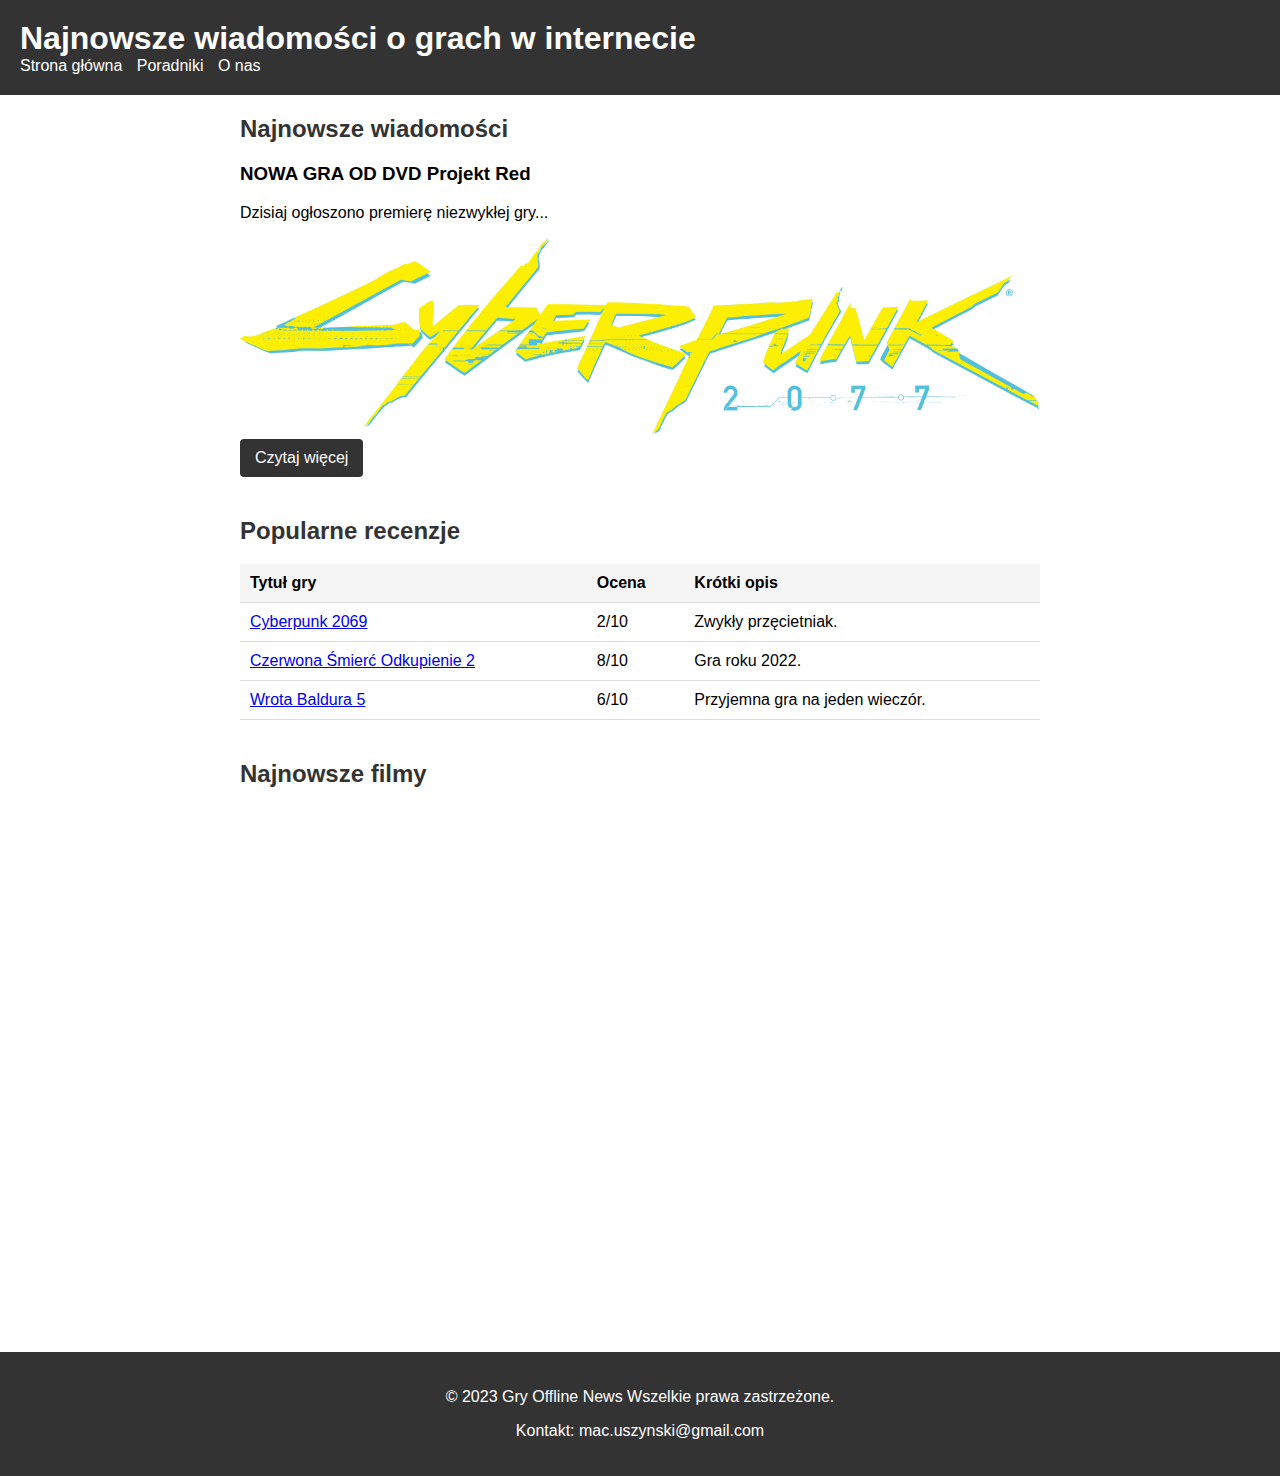
<file: index.html>
<!DOCTYPE html>
<html lang="pl">
<head>
    <meta charset="UTF-8">
    <title>Gry Offline News</title>
    <link rel="stylesheet" href="style.css">
</head>
<body>
    <header>
        <h1>Najnowsze wiadomości o grach w internecie</h1>
        <nav>
            <ul>
                <li><a href="index.html">Strona główna</a></li>
                <li><a href="guides.html">Poradniki</a></li>
                <li><a href="about.html">O nas</a></li>
            </ul>
        </nav>
    </header>
    
    <main>
        <section id="main-section">
            <h2>Najnowsze wiadomości</h2>
            <article>
                <h3>NOWA GRA OD DVD Projekt Red</h3>
                <p>Dzisiaj ogłoszono premierę niezwykłej gry...</p>
                <img src="cyberpunk.jpg" alt="Miniaturka Wiadomości" width="800" height="200">
                <a href="pelny_artykul.html">Czytaj więcej</a>
            </article>
        </section>
        
        <section>
            <h2>Popularne recenzje</h2>
            <table>
                <tr>
                    <th>Tytuł gry</th>
                    <th>Ocena</th>
                    <th>Krótki opis</th>
                </tr>
                <tr>
                    <td><a href="recenzja.html">Cyberpunk 2069</a></td>
                    <td>2/10</td>
                    <td>Zwykły przęcietniak.</td>
                </tr>
                <tr>
                    <td><a href="recenzja2.html">Czerwona Śmierć Odkupienie 2</a></td>
                    <td>8/10</td>
                    <td>Gra roku 2022.</td>
                </tr>
                <tr>
                    <td><a href="recenzja3.html">Wrota Baldura 5</a></td>
                    <td>6/10</td>
                    <td>Przyjemna gra na jeden wieczór.</td>
                </tr>
                
            </table>
            
        </section>

        <section>
            <h2>Najnowsze filmy</h2>
            <iframe width="800" height="500" src="https://www.youtube.com/embed/qlRQCYp5USY" frameborder="0" allow="accelerometer; autoplay; encrypted-media; gyroscope; picture-in-picture" allowfullscreen></iframe>
            
        </section>
    </main>

    <footer>
        <p>&copy; 2023 Gry Offline News Wszelkie prawa zastrzeżone.</p>
        <p>Kontakt: <a href="mailto:mac.uszynski@gmail.com">mac.uszynski@gmail.com</a></p>
    </footer>
</body>
</html>
</file>
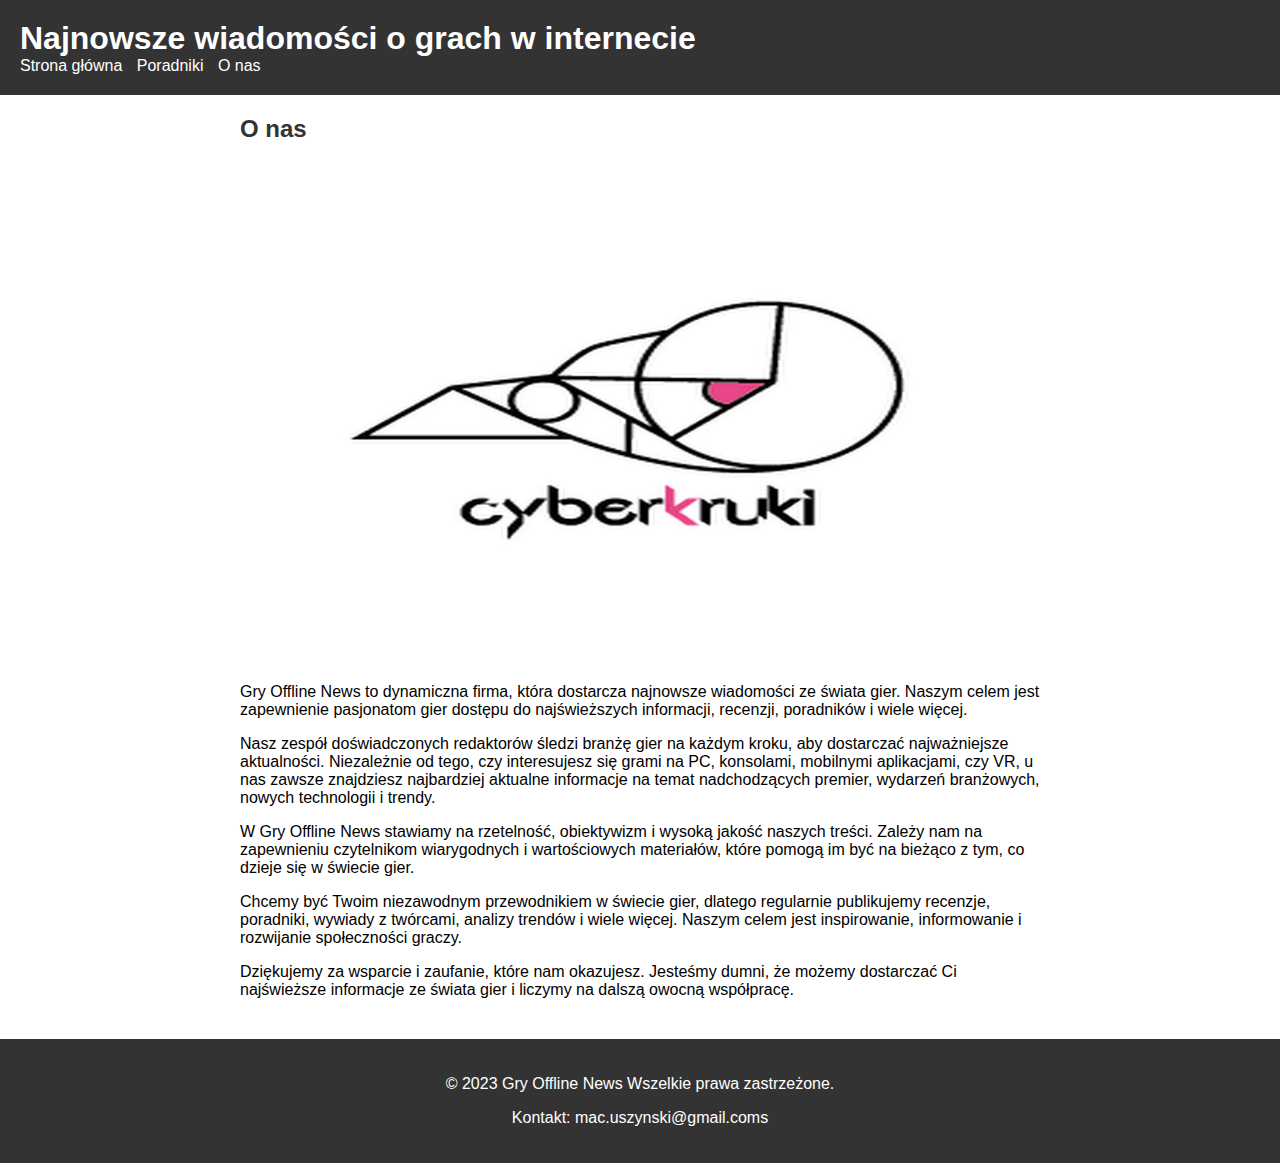
<file: about.html>
<!DOCTYPE html>
<html lang="pl">
<head>
    <meta charset="UTF-8">
    <title>Gry Offline News</title>
    <link rel="stylesheet" href="style.css">
</head>
<body>
    <header>
        <h1>Najnowsze wiadomości o grach w internecie</h1>
        <nav>
            <ul>
                <li><a href="index.html">Strona główna</a></li>
                <li><a href="guides.html">Poradniki</a></li>
                <li><a href="about.html">O nas</a></li>

            </ul>
        </nav>
    </header>

    <main>
        <section>
            <h2>O nas</h2>
            <img src="gryonline.jpg" alt="Opis obrazka" width="800" height="500">
            <p>Gry Offline News to dynamiczna firma, która dostarcza najnowsze wiadomości ze świata gier. Naszym celem jest zapewnienie pasjonatom gier dostępu do najświeższych informacji, recenzji, poradników i wiele więcej.</p>
            <p>Nasz zespół doświadczonych redaktorów śledzi branżę gier na każdym kroku, aby dostarczać najważniejsze aktualności. Niezależnie od tego, czy interesujesz się grami na PC, konsolami, mobilnymi aplikacjami, czy VR, u nas zawsze znajdziesz najbardziej aktualne informacje na temat nadchodzących premier, wydarzeń branżowych, nowych technologii i trendy.</p>
            <p>W Gry Offline News stawiamy na rzetelność, obiektywizm i wysoką jakość naszych treści. Zależy nam na zapewnieniu czytelnikom wiarygodnych i wartościowych materiałów, które pomogą im być na bieżąco z tym, co dzieje się w świecie gier.</p>
            <p>Chcemy być Twoim niezawodnym przewodnikiem w świecie gier, dlatego regularnie publikujemy recenzje, poradniki, wywiady z twórcami, analizy trendów i wiele więcej. Naszym celem jest inspirowanie, informowanie i rozwijanie społeczności graczy.</p>
            <p>Dziękujemy za wsparcie i zaufanie, które nam okazujesz. Jesteśmy dumni, że możemy dostarczać Ci najświeższe informacje ze świata gier i liczymy na dalszą owocną współpracę.</p>
        </section>
    </main>

    <footer>
        <p>&copy; 2023 Gry Offline News Wszelkie prawa zastrzeżone.</p>
        <p>Kontakt: <a href="mailto:mac.uszynski@gmail.com">mac.uszynski@gmail.coms</a></p>
    </footer>
</body>
</html>
</file>
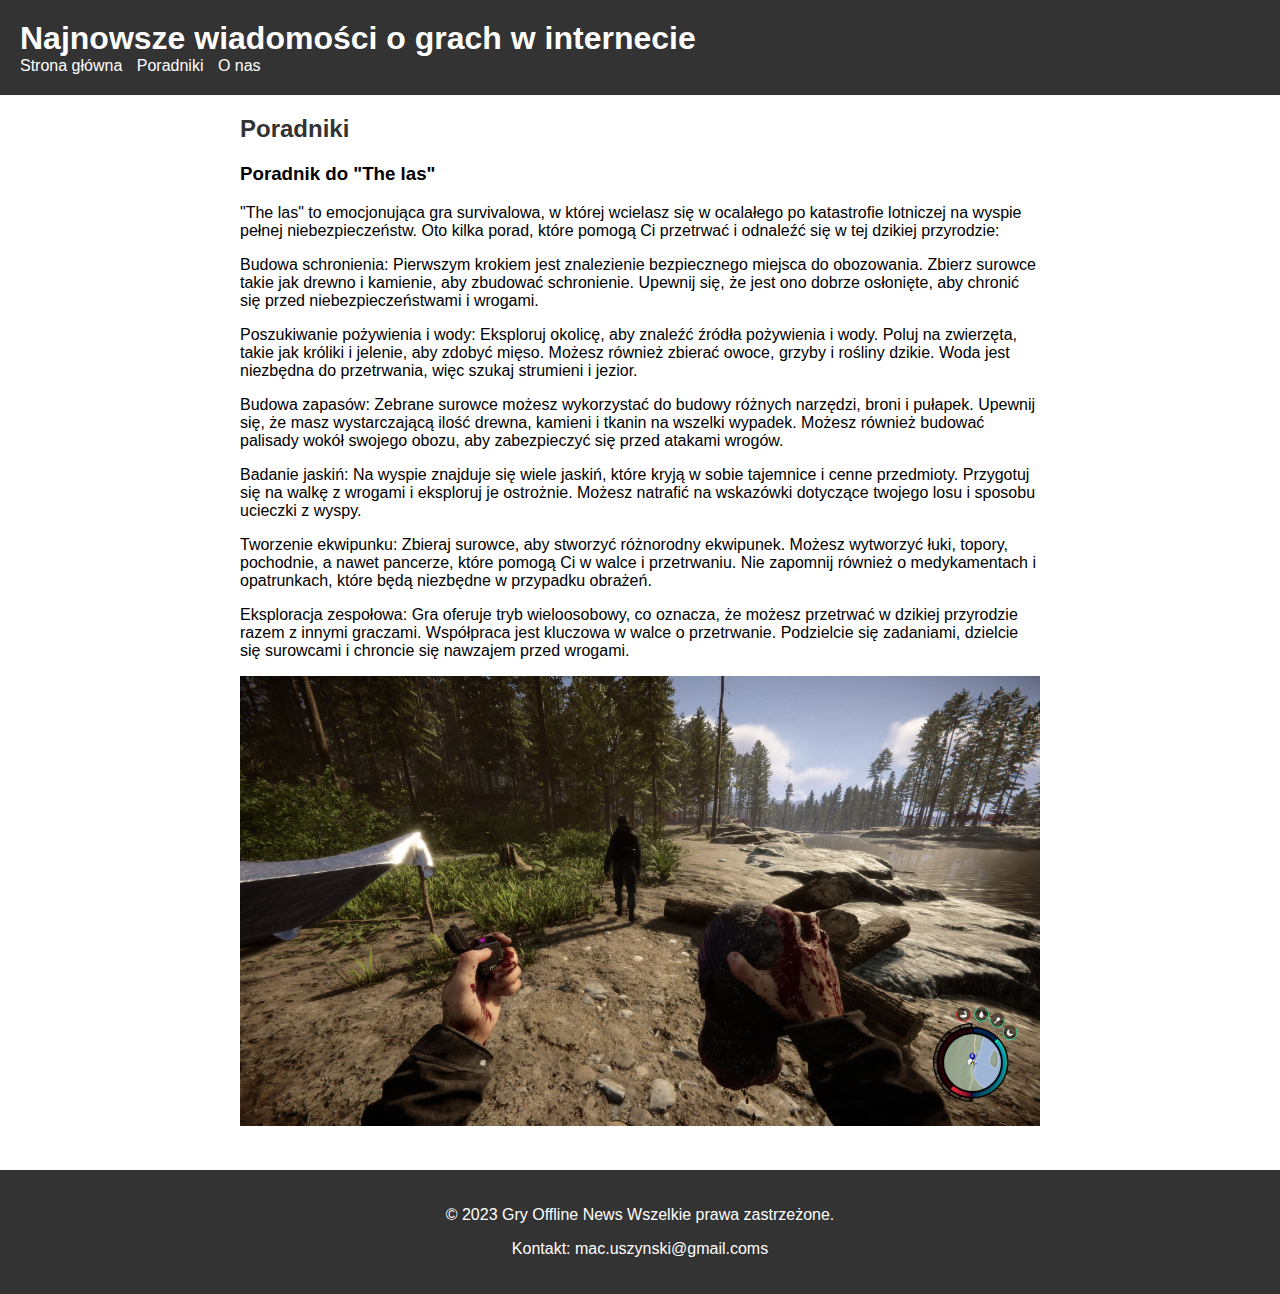
<file: guides.html>
<!DOCTYPE html>
<html lang="pl">
<head>
    <meta charset="UTF-8">
    <title>Gry Offline News</title>
    <link rel="stylesheet" href="style.css">
</head>
<body>
    <header>
        <h1>Najnowsze wiadomości o grach w internecie</h1>
        <nav>
            <ul>
                <li><a href="index.html">Strona główna</a></li>
                <li><a href="guides.html">Poradniki</a></li>
                <li><a href="about.html">O nas</a></li>
            </ul>
        </nav>
    </header>

    <main>
        <section>
            <h2>Poradniki</h2>
            <article>
                <h3>Poradnik do "The las"</h3>
                <p>"The las" to emocjonująca gra survivalowa, w której wcielasz się w ocalałego po katastrofie lotniczej na wyspie pełnej niebezpieczeństw. Oto kilka porad, które pomogą Ci przetrwać i odnaleźć się w tej dzikiej przyrodzie:

                    <p>Budowa schronienia: Pierwszym krokiem jest znalezienie bezpiecznego miejsca do obozowania. Zbierz surowce takie jak drewno i kamienie, aby zbudować schronienie. Upewnij się, że jest ono dobrze osłonięte, aby chronić się przed niebezpieczeństwami i wrogami.</p>
                    
                    <p>Poszukiwanie pożywienia i wody: Eksploruj okolicę, aby znaleźć źródła pożywienia i wody. Poluj na zwierzęta, takie jak króliki i jelenie, aby zdobyć mięso. Możesz również zbierać owoce, grzyby i rośliny dzikie. Woda jest niezbędna do przetrwania, więc szukaj strumieni i jezior.</p>
                    
                    <p>Budowa zapasów: Zebrane surowce możesz wykorzystać do budowy różnych narzędzi, broni i pułapek. Upewnij się, że masz wystarczającą ilość drewna, kamieni i tkanin na wszelki wypadek. Możesz również budować palisady wokół swojego obozu, aby zabezpieczyć się przed atakami wrogów.</p>
                    
                    <p>Badanie jaskiń: Na wyspie znajduje się wiele jaskiń, które kryją w sobie tajemnice i cenne przedmioty. Przygotuj się na walkę z wrogami i eksploruj je ostrożnie. Możesz natrafić na wskazówki dotyczące twojego losu i sposobu ucieczki z wyspy.</p>
                    
                    <p>Tworzenie ekwipunku: Zbieraj surowce, aby stworzyć różnorodny ekwipunek. Możesz wytworzyć łuki, topory, pochodnie, a nawet pancerze, które pomogą Ci w walce i przetrwaniu. Nie zapomnij również o medykamentach i opatrunkach, które będą niezbędne w przypadku obrażeń.</p>
                    
                    Eksploracja zespołowa: Gra oferuje tryb wieloosobowy, co oznacza, że ​​możesz przetrwać w dzikiej przyrodzie razem z innymi graczami. Współpraca jest kluczowa w walce o przetrwanie. Podzielcie się zadaniami, dzielcie się surowcami i chroncie się nawzajem przed wrogami.</p>
                <img src="thelas.jpg" alt="Miniaturka poradnika">
            </article>
        </section>
    </main>

    <footer>
        <p>&copy; 2023 Gry Offline News Wszelkie prawa zastrzeżone.</p>
        <p>Kontakt: <a href="mailto:mac.uszynski@gmail.com">mac.uszynski@gmail.coms</a></p>
    </footer>
</body>
</html>
</file>
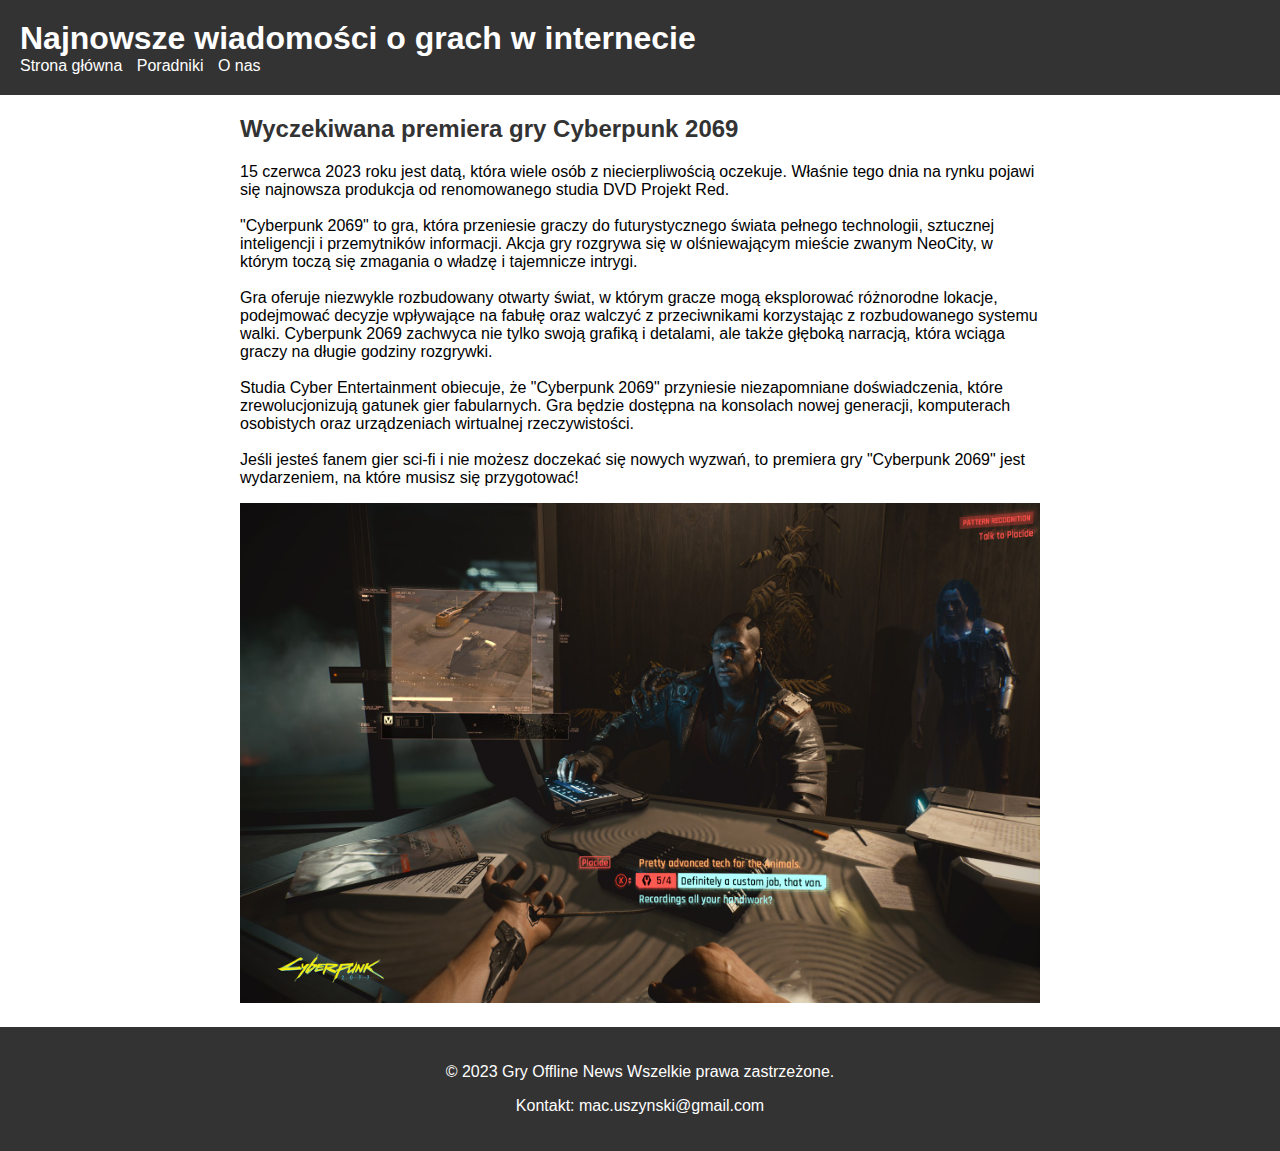
<file: pelny_artykul.html>
<!DOCTYPE html>
<html lang="pl">
<head>
    <meta charset="UTF-8">
    <title>Gry Offline News</title>
    <link rel="stylesheet" href="style.css">
</head>
<body>
    <header>
        <h1>Najnowsze wiadomości o grach w internecie</h1>
        <nav>
            <ul>
                <li><a href="index.html">Strona główna</a></li>
                <li><a href="guides.html">Poradniki</a></li>
                <li><a href="about.html">O nas</a></li>
            </ul>
        </nav>
    </header>

<body>
    
    <main>
        <article>
            <h2>Wyczekiwana premiera gry Cyberpunk 2069</h2>
            
            <p>
                15 czerwca 2023 roku jest datą, która wiele osób z niecierpliwością oczekuje. Właśnie tego dnia na rynku pojawi się najnowsza produkcja od renomowanego studia DVD Projekt Red.
                <br><br>
                "Cyberpunk 2069" to gra, która przeniesie graczy do futurystycznego świata pełnego technologii, sztucznej inteligencji i przemytników informacji. Akcja gry rozgrywa się w olśniewającym mieście zwanym NeoCity, w którym toczą się zmagania o władzę i tajemnicze intrygi.
                <br><br>
                Gra oferuje niezwykle rozbudowany otwarty świat, w którym gracze mogą eksplorować różnorodne lokacje, podejmować decyzje wpływające na fabułę oraz walczyć z przeciwnikami korzystając z rozbudowanego systemu walki. Cyberpunk 2069 zachwyca nie tylko swoją grafiką i detalami, ale także głęboką narracją, która wciąga graczy na długie godziny rozgrywki.
                <br><br>
                Studia Cyber Entertainment obiecuje, że "Cyberpunk 2069" przyniesie niezapomniane doświadczenia, które zrewolucjonizują gatunek gier fabularnych. Gra będzie dostępna na konsolach nowej generacji, komputerach osobistych oraz urządzeniach wirtualnej rzeczywistości.
                <br><br>
                Jeśli jesteś fanem gier sci-fi i nie możesz doczekać się nowych wyzwań, to premiera gry "Cyberpunk 2069" jest wydarzeniem, na które musisz się przygotować!
            </p>
        </article>

        <img src="screen.jpg" alt="Opis obrazka" width="800" height="500">
    </main>
    
    <footer>
        <p>&copy; 2023 Gry Offline News Wszelkie prawa zastrzeżone.</p>
        <p>Kontakt: <a href="mailto:mac.uszynski@gmail.com">mac.uszynski@gmail.com</a></p>
    </footer>
</body>
</html>
</file>
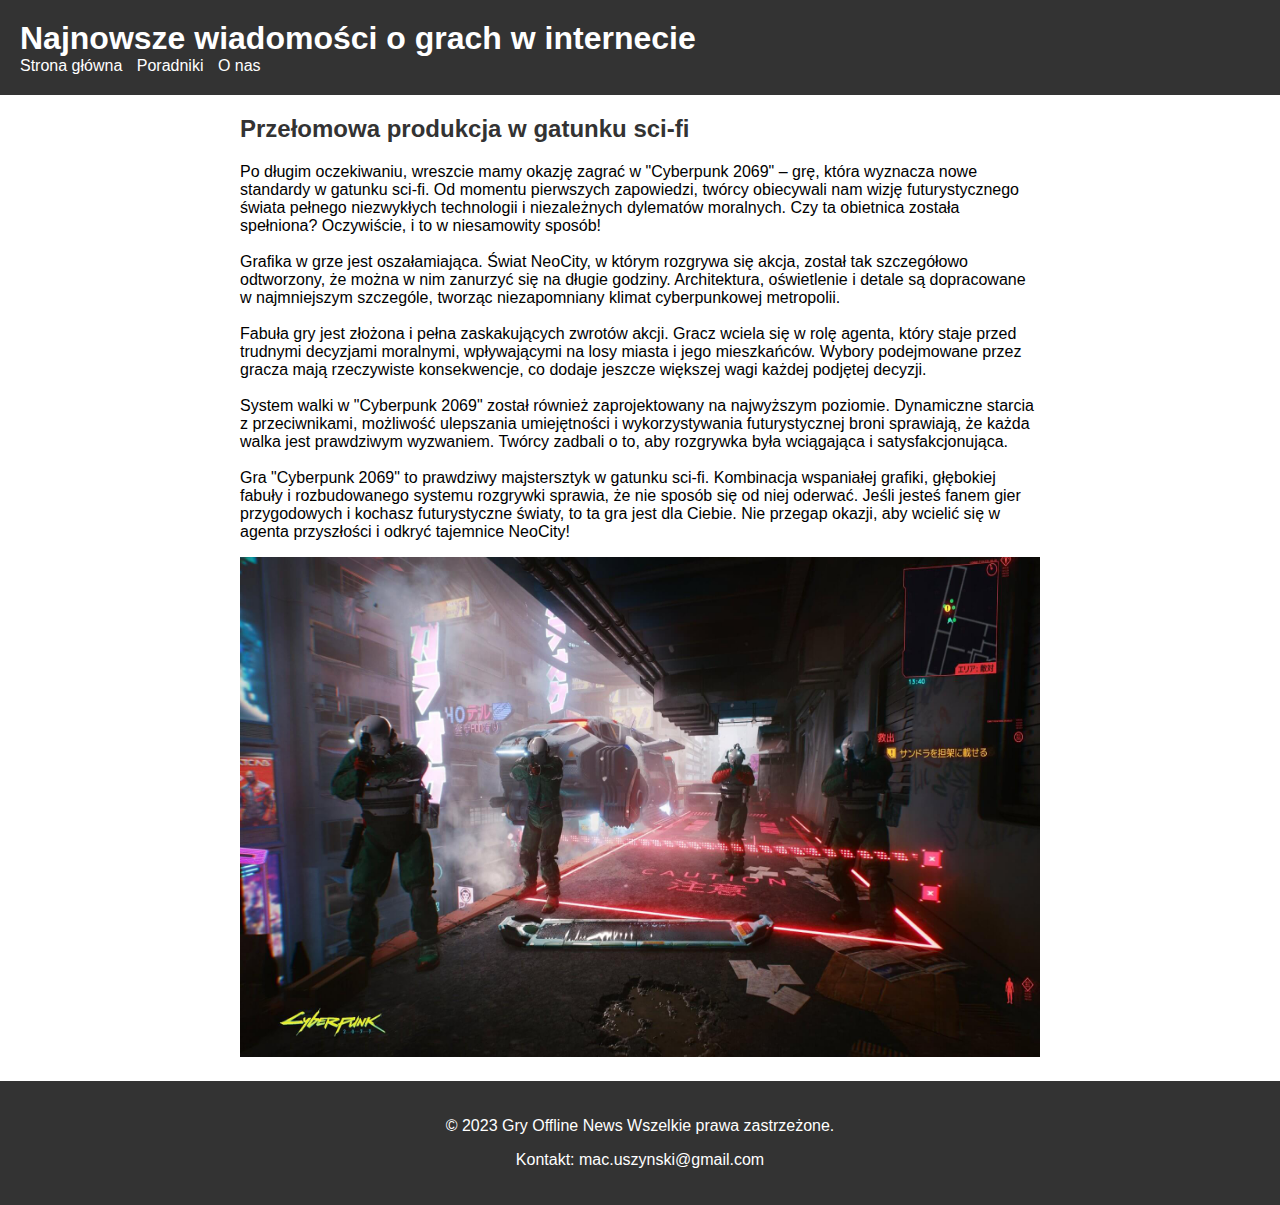
<file: recenzja.html>
<!DOCTYPE html>
<html>
<head>
    <meta charset="UTF-8">
    <title>Gry Offline News</title>
    <link rel="stylesheet" href="style.css">
</head>
<body>
    <header>
        <h1>Najnowsze wiadomości o grach w internecie</h1>
        <nav>
            <ul>
                <li><a href="index.html">Strona główna</a></li>
                <li><a href="guides.html">Poradniki</a></li>
                <li><a href="about.html">O nas</a></li>
            </ul>
        </nav>
    </header>
    
    <main>
        <article>
            <h2>Przełomowa produkcja w gatunku sci-fi</h2>
            
            <p>
                Po długim oczekiwaniu, wreszcie mamy okazję zagrać w "Cyberpunk 2069" – grę, która wyznacza nowe standardy w gatunku sci-fi. Od momentu pierwszych zapowiedzi, twórcy obiecywali nam wizję futurystycznego świata pełnego niezwykłych technologii i niezależnych dylematów moralnych. Czy ta obietnica została spełniona? Oczywiście, i to w niesamowity sposób!
                <br><br>
                Grafika w grze jest oszałamiająca. Świat NeoCity, w którym rozgrywa się akcja, został tak szczegółowo odtworzony, że można w nim zanurzyć się na długie godziny. Architektura, oświetlenie i detale są dopracowane w najmniejszym szczególe, tworząc niezapomniany klimat cyberpunkowej metropolii.
                <br><br>
                Fabuła gry jest złożona i pełna zaskakujących zwrotów akcji. Gracz wciela się w rolę agenta, który staje przed trudnymi decyzjami moralnymi, wpływającymi na losy miasta i jego mieszkańców. Wybory podejmowane przez gracza mają rzeczywiste konsekwencje, co dodaje jeszcze większej wagi każdej podjętej decyzji.
                <br><br>
                System walki w "Cyberpunk 2069" został również zaprojektowany na najwyższym poziomie. Dynamiczne starcia z przeciwnikami, możliwość ulepszania umiejętności i wykorzystywania futurystycznej broni sprawiają, że każda walka jest prawdziwym wyzwaniem. Twórcy zadbali o to, aby rozgrywka była wciągająca i satysfakcjonująca.
                <br><br>
                Gra "Cyberpunk 2069" to prawdziwy majstersztyk w gatunku sci-fi. Kombinacja wspaniałej grafiki, głębokiej fabuły i rozbudowanego systemu rozgrywki sprawia, że nie sposób się od niej oderwać. Jeśli jesteś fanem gier przygodowych i kochasz futurystyczne światy, to ta gra jest dla Ciebie. Nie przegap okazji, aby wcielić się w agenta przyszłości i odkryć tajemnice NeoCity!
            </p>
        </article>
        <img src="cyberek.jpg" alt="Opis obrazka" width="800" height="500">
    </main>

    

    
    <footer>
        <p>&copy; 2023 Gry Offline News Wszelkie prawa zastrzeżone.</p>
        <p>Kontakt: <a href="mailto:mac.uszynski@gmail.com">mac.uszynski@gmail.com</a></p>
    </footer>
</body>
</html>
</file>
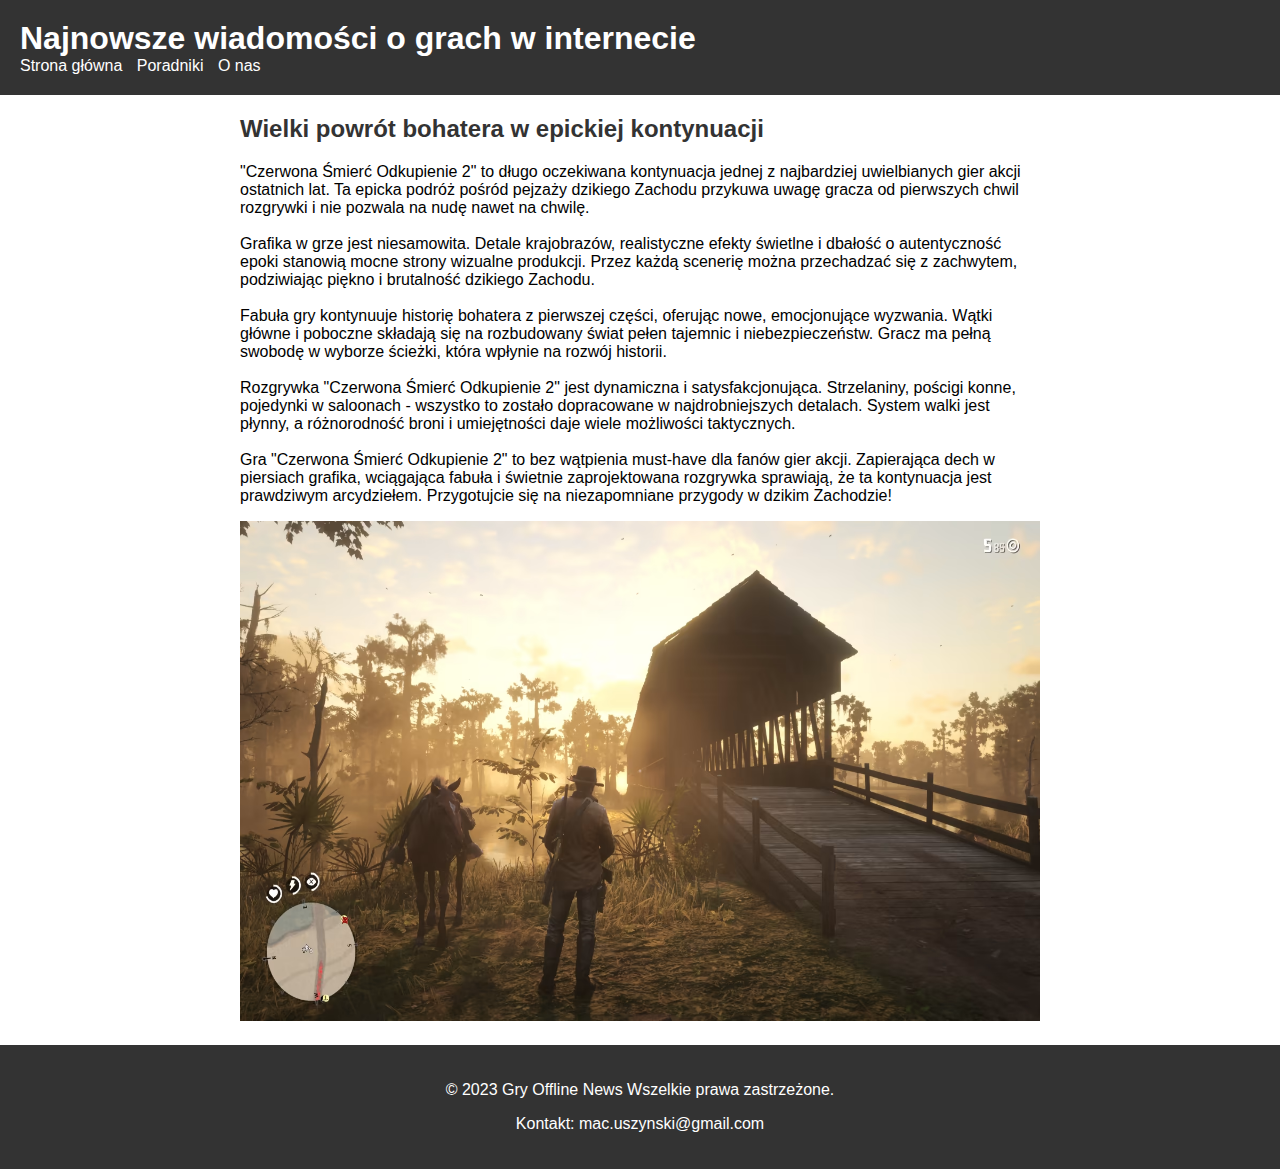
<file: recenzja2.html>
<!DOCTYPE html>
<html>
<head>
    <meta charset="UTF-8">
    <title>Gry Offline News</title>
    <link rel="stylesheet" href="style.css">
</head>
<body>
    <header>
        <h1>Najnowsze wiadomości o grach w internecie</h1>
        <nav>
            <ul>
                <li><a href="index.html">Strona główna</a></li>
                <li><a href="guides.html">Poradniki</a></li>
                <li><a href="about.html">O nas</a></li>
            </ul>
        </nav>
    </header>
    
    <main>
        <article>
            <h2>Wielki powrót bohatera w epickiej kontynuacji</h2>
            
            <p>
                "Czerwona Śmierć Odkupienie 2" to długo oczekiwana kontynuacja jednej z najbardziej uwielbianych gier akcji ostatnich lat. Ta epicka podróż pośród pejzaży dzikiego Zachodu przykuwa uwagę gracza od pierwszych chwil rozgrywki i nie pozwala na nudę nawet na chwilę.
                <br><br>
                Grafika w grze jest niesamowita. Detale krajobrazów, realistyczne efekty świetlne i dbałość o autentyczność epoki stanowią mocne strony wizualne produkcji. Przez każdą scenerię można przechadzać się z zachwytem, podziwiając piękno i brutalność dzikiego Zachodu.
                <br><br>
                Fabuła gry kontynuuje historię bohatera z pierwszej części, oferując nowe, emocjonujące wyzwania. Wątki główne i poboczne składają się na rozbudowany świat pełen tajemnic i niebezpieczeństw. Gracz ma pełną swobodę w wyborze ścieżki, która wpłynie na rozwój historii.
                <br><br>
                Rozgrywka "Czerwona Śmierć Odkupienie 2" jest dynamiczna i satysfakcjonująca. Strzelaniny, pościgi konne, pojedynki w saloonach - wszystko to zostało dopracowane w najdrobniejszych detalach. System walki jest płynny, a różnorodność broni i umiejętności daje wiele możliwości taktycznych.
                <br><br>
                Gra "Czerwona Śmierć Odkupienie 2" to bez wątpienia must-have dla fanów gier akcji. Zapierająca dech w piersiach grafika, wciągająca fabuła i świetnie zaprojektowana rozgrywka sprawiają, że ta kontynuacja jest prawdziwym arcydziełem. Przygotujcie się na niezapomniane przygody w dzikim Zachodzie!
            </p>
        </article>
        <img src="rdr.jpg" alt="Opis obrazka" width="800" height="500">
    </main>
    </main>
    
    <footer>
        <p>&copy; 2023 Gry Offline News Wszelkie prawa zastrzeżone.</p>
        <p>Kontakt: <a href="mailto:mac.uszynski@gmail.com">mac.uszynski@gmail.com</a></p>
    </footer>
</body>
</html>
</file>
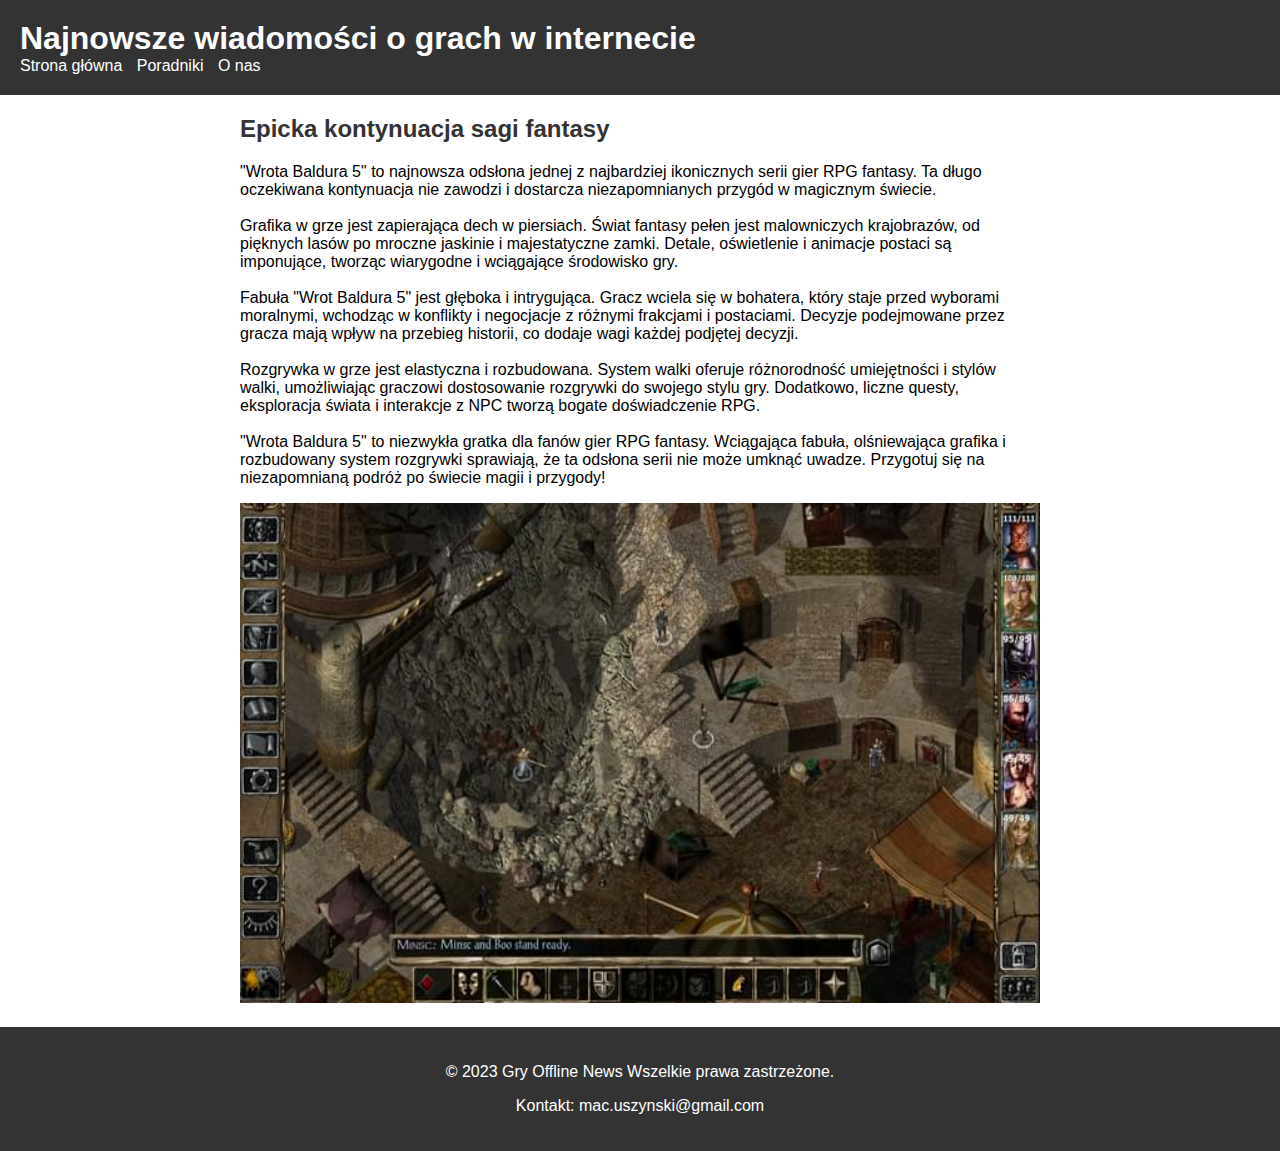
<file: recenzja3.html>
<!DOCTYPE html>
<html>
<head>
    <meta charset="UTF-8">
     <title>Gry Offline News</title>
    <link rel="stylesheet" href="style.css">
</head>
<body>
    <header>
        <h1>Najnowsze wiadomości o grach w internecie</h1>
        <nav>
            <ul>
                <li><a href="index.html">Strona główna</a></li>
                <li><a href="guides.html">Poradniki</a></li>
                <li><a href="about.html">O nas</a></li>
            </ul>
        </nav>
    </header>
    
    <main>
        <article>
            <h2>Epicka kontynuacja sagi fantasy</h2>
            
            <p>
                "Wrota Baldura 5" to najnowsza odsłona jednej z najbardziej ikonicznych serii gier RPG fantasy. Ta długo oczekiwana kontynuacja nie zawodzi i dostarcza niezapomnianych przygód w magicznym świecie.
                <br><br>
                Grafika w grze jest zapierająca dech w piersiach. Świat fantasy pełen jest malowniczych krajobrazów, od pięknych lasów po mroczne jaskinie i majestatyczne zamki. Detale, oświetlenie i animacje postaci są imponujące, tworząc wiarygodne i wciągające środowisko gry.
                <br><br>
                Fabuła "Wrot Baldura 5" jest głęboka i intrygująca. Gracz wciela się w bohatera, który staje przed wyborami moralnymi, wchodząc w konflikty i negocjacje z różnymi frakcjami i postaciami. Decyzje podejmowane przez gracza mają wpływ na przebieg historii, co dodaje wagi każdej podjętej decyzji.
                <br><br>
                Rozgrywka w grze jest elastyczna i rozbudowana. System walki oferuje różnorodność umiejętności i stylów walki, umożliwiając graczowi dostosowanie rozgrywki do swojego stylu gry. Dodatkowo, liczne questy, eksploracja świata i interakcje z NPC tworzą bogate doświadczenie RPG.
                <br><br>
                "Wrota Baldura 5" to niezwykła gratka dla fanów gier RPG fantasy. Wciągająca fabuła, olśniewająca grafika i rozbudowany system rozgrywki sprawiają, że ta odsłona serii nie może umknąć uwadze. Przygotuj się na niezapomnianą podróż po świecie magii i przygody!
            </p>
        </article>
        <img src="baldur.jpg" alt="Opis obrazka" width="800" height="500">
    </main>
    </main>
    
    <footer>
        <p>&copy; 2023 Gry Offline News Wszelkie prawa zastrzeżone.</p>
        <p>Kontakt: <a href="mailto:mac.uszynski@gmail.com">mac.uszynski@gmail.com</a></p>
    </footer>
</body>
</html>
</file>
<file: style.css>
body {
    font-family: Arial, sans-serif;
    margin: 0;
    padding: 0;
}

header {
    background-color: #333;
    color: #fff;
    padding: 20px;
}

h1 {
    margin: 0;
}

nav ul {
    list-style-type: none;
    padding: 0;
    margin: 0;
}

nav li {
    display: inline;
    margin-right: 10px;
}

nav a {
    color: #fff;
    text-decoration: none;
}

main {
    max-width: 800px;
    margin: 20px auto;
    padding: 0 20px;
}

section {
    margin-bottom: 40px;
}

h2 {
    color: #333;
}

article h3 {
    margin-top: 0;
}

table {
    width: 100%;
    border-collapse: collapse;
}

th, td {
    padding: 10px;
    text-align: left;
    border-bottom: 1px solid #ddd;
}

th {
    background-color: #f5f5f5;
}

footer {
    background-color: #333;
    color: #fff;
    padding: 20px;
    text-align: center;
}

footer a {
    color: #fff;
    text-decoration: none;
}

article a {
    display: inline-block;
    background-color: #333;
    color: #fff;
    padding: 10px 15px;
    text-decoration: none;
    border-radius: 4px;
}

article a:hover {
    background-color: #555;
}

article img {
    max-width: 100%;
    height: auto;
    margin-right: 10px;
    flex-shrink: 0;
}

.custom-modal .modal-content {
    border-radius: 0;
    box-shadow: none;
}

.custom-modal .modal-header {
    background-color: #333;
    color: #fff;
    border-bottom: none;
}

.custom-modal .modal-body {
    padding: 20px;
}

@media (max-width: 600px) {
  header {
    padding: 10px;
    font-size: 18px;
  }

  nav li {
    margin-right: 5px;
  }

  main {
    max-width: 100%;
    padding: 0 10px;
  }

  article img {
    margin-right: 0;
    margin-bottom: 10px;
  }

  footer {
    padding: 10px;
    font-size: 14px;
  }
}
</file>
